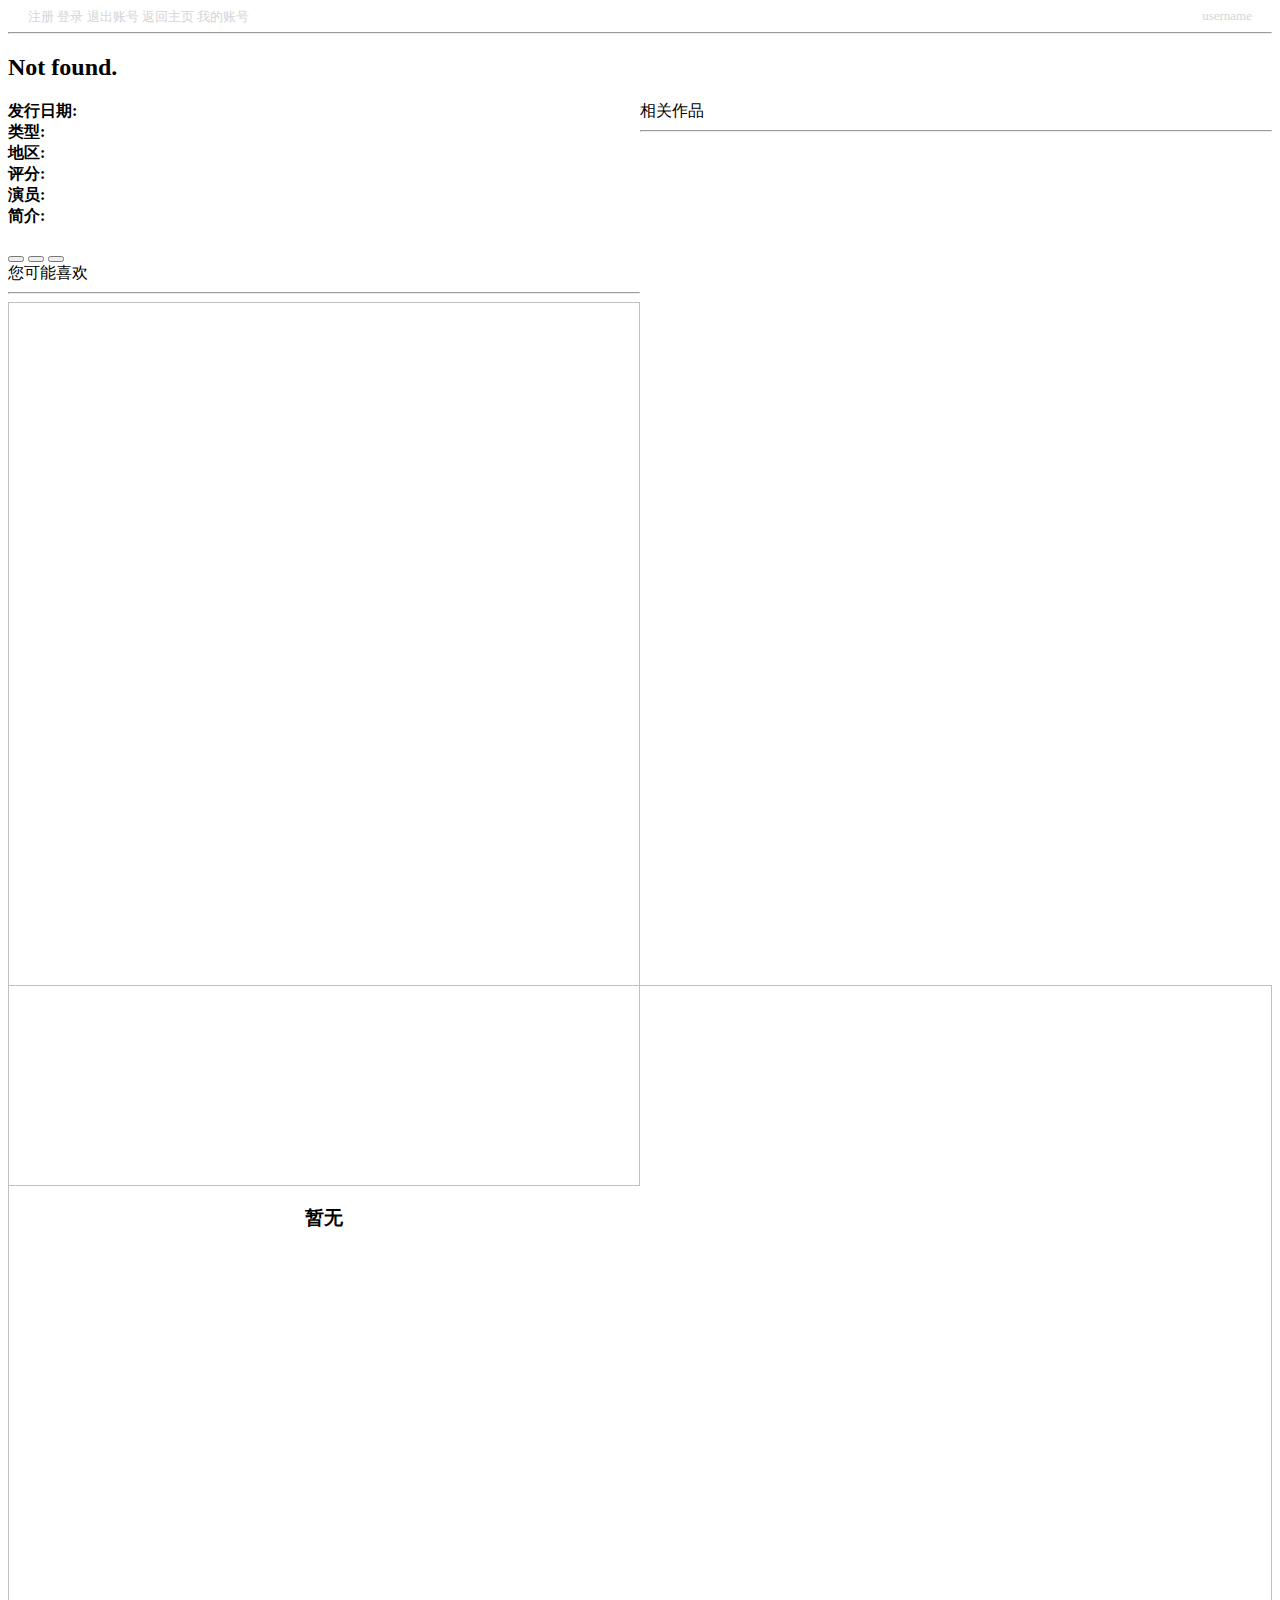
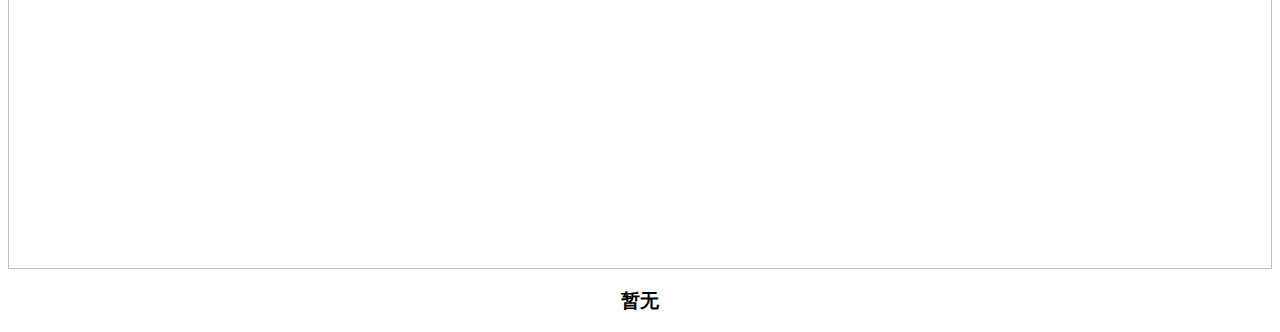
<file: src/main/resources/templates/film.html>
<html xmlns:th="http://www.w3.org/1999/xhtml">
<head xmlns:th="http://www.w3.org/1999/xhtml">
    <meta charset="utf-8">
    <link rel="stylesheet" th:href="@{/font-awesome/css/font-awesome.min.css}" type="text/css">
    <link rel="stylesheet" th:href="@{/css/film.css}">
    <script src="https://cdn.staticfile.org/jquery/1.10.2/jquery.min.js"></script>
    <script th:inline="javascript" >
         user = [[${user}]];
         films=[[${films}]];
         filmId = films[0].filmId;
         function like_click() {
             const interaction = {username: user, filmId: filmId, interested: 1};
             if (user == null) alert("您还没有登录");
            else {
                $.ajax({
                    type: 'POST',
                    data:JSON.stringify(interaction),
                    contentType: 'application/json',
                    dataType: 'json',
                    url: filmId,
                    success:function (response) { // 等待response
                        alert(response.msg);
                        if(response.valid==="true"){
                            const img = "../images/like2.png";
                            document.getElementById("like-btn").style.backgroundImage="url("+img+")";
                        }
                    }
                });
            }
        }
        function notLike_click() {
            const interaction = {username: user, filmId: filmId, interested: 0};
            if (user == null) alert("您还没有登录");
            else {
                $.ajax({
                    type: 'POST',
                    data:JSON.stringify(interaction),
                    contentType: 'application/json',
                    dataType: 'json',
                    url: filmId,
                    success:function (response) { // 等待response
                        alert(response.msg);
                        if(response.valid==="true"){
                            const img = "../images/disLike2.png";
                            document.getElementById("dislike-btn").style.backgroundImage="url("+img+")";
                        }
                    }
                });
            }
        }
        function add() {
            const interaction = {username: user, filmId: filmId, interested: 2};
            if (user == null) alert("您还没有登录");
            else {
                $.ajax({
                    type: 'POST',
                    data:JSON.stringify(interaction),
                    contentType: 'application/json',
                    dataType: 'json',
                    url: filmId,
                    success:function (response) { // 等待response
                        alert(response.msg);
                        if(response.valid==="true"){
                            const img = "../images/add2.png";
                            document.getElementById("add-btn").style.backgroundImage="url("+img+")";
                        }
                    }
                });
            }
        }

        // 以下代码借鉴 https://blog.csdn.net/xiongqiangwin1314/article/details/47864653?utm_medium=distribute.pc_relevant.none-task-blog-BlogCommendFromMachineLearnPai2-2.edu_weight&depth_1-utm_source=distribute.pc_relevant.none-task-blog-BlogCommendFromMachineLearnPai2-2.edu_weight

         function setBodyWidth(){
             var barWidthHelper=document.createElement('div');
             barWidthHelper.style.cssText="overflow:scroll; width:100px; height:100px;";
             document.body.appendChild(barWidthHelper);
             var barWidth=barWidthHelper.offsetWidth-barWidthHelper.clientWidth;
             document.body.removeChild(barWidthHelper);
             var bodyWidth=window.screen.availWidth-barWidth;
             return bodyWidth;
         }

         $(document).ready(
             function(){
                 var bodyWidth=setBodyWidth()+"px";
                 //document.body.style.width=bodyWidth;
                 $("body").css("width",bodyWidth);
             }
         );

         // 以上代码借鉴 https://blog.csdn.net/xiongqiangwin1314/article/details/47864653?utm_medium=distribute.pc_relevant.none-task-blog-BlogCommendFromMachineLearnPai2-2.edu_weight&depth_1-utm_source=distribute.pc_relevant.none-task-blog-BlogCommendFromMachineLearnPai2-2.edu_weight

    </script>
</head>

<body>

    <div class="header-container">
        <div class="user-head">
            <div style="text-align: left;font-size: small;color: #d5d5d5;padding: 0px 20px;float: left;">
                <a th:href="@{/login/register_page}">注册</a>
                <a th:href="@{/login/login_page}">登录</a>
                <a th:href="@{/main/exit}" th:if="${session.user!=null}">退出账号</a>
                <a th:href="@{/main/}">返回主页</a>
                <a th:href="@{'/users/'+${session.user}}" th:if="${session.user!=null}">我的账号</a>
            </div>
            <div  style="text-align: right;font-size: small;color: #d5d5d5;padding: 0px 20px;">
                <i class="fa fa-user-circle" aria-hidden="true"></i>&nbsp<span th:text="${session.user}">username</span>
            </div>
        </div>

    </div>

    <hr>

    <div class="not-found" th:if="${films!=null and #lists.isEmpty(films)}">
        <h2>Not found.</h2>
    </div>


    <div id="left-area" style="height: 100% ;width: 50%;float: left">
        <div class="item-container" th:href="${films!=null and #lists.size(films)>0}">

            <div>
                <img th:src="@{${films[0].poster}}" id="poster">
            </div>

            <div class="item">

                <div class="attribute" style="text-align: center">
                    <!--                    <label><b>Title:</b></label> <span>&nbsp</span>-->
                    <b><span class="value" th:text="${films[0].title}" style="font-size: 25px"></span></b>
                    <span>

                    </span>
                </div>

                <div class="attribute" th:if="${films[0].releaseDate!=null}">
                    <label><b>发行日期:</b></label> <span>&nbsp</span>
                    <span class="value" th:text="${films[0].releaseDate}"></span>
                </div>


                <div class="attribute" th:if="${films[0].genres!=null}">
                    <label><b>类型:</b></label> <span>&nbsp</span>
                    <span class="value" th:text="${films[0].genres}"></span>
                </div>

                <div class="attribute" th:if="${films[0].area!=null}">
                    <label><b>地区:</b></label> <span>&nbsp</span>
                    <span class="value" th:text="${films[0].area}"></span>
                </div>

                <div class="attribute" th:if="${films[0].rating!=null and films[0].rating>0}">
                    <label><b>评分:</b></label> <span>&nbsp</span>
                    <span class="value" th:text="${films[0].rating}" ></span>
                </div>

                <div class="attribute" th:if="${actorNames!=null}">
                    <label><b>演员:</b></label><span>&nbsp</span>
                    <span class="value" th:text="${actorNames}"></span>
                </div>


                <div class="attribute" th:if="${films[0].description!=null}">
                    <label><b>简介:</b></label> <br><span>&nbsp;</span>
                    <span class="value" th:text="${films[0].description}"></span>
                </div>

            </div>

            <div id="feedback-area">
                <!--        <form method="POST">-->
                <button type="button" id="like-btn" value="" name="like" title="喜欢" onclick="like_click()"></button>
                <button type="button" id="dislike-btn" value="" name="dislike" title="不喜欢" onclick="notLike_click()"></button>
                <button type="button" id="add-btn" value="" name="add" title="收藏" onclick="add()"></button>
                <!--        </form>-->
            </div>

        </div>





        <div id="recommend-area">
            <span>您可能喜欢</span>
            <hr>
            <div th:if="${similarFilms!=null}">
                <div th:each="film: ${similarFilms}">
                    <div class="film-container" >
                        <img th:src="@{${film.poster}}" style="height: 100%;width: 100%;">
                        <div>
                            <a class="film-title" th:href="@{'/film/'+${film.filmId}}" th:text="${film.title}"></a>
                            <span class="rating" th:if="${film.rating!=null and film.rating>0}" th:text="${film.rating}"></span>
                        </div>
                    </div>
                </div>
            </div>

            <div style="text-align: center" th:if="${similarFilms==null}">
                <h3>暂无</h3>
            </div>
        </div>

    </div>



    <div id="right-area">
        <span>相关作品</span>
        <hr>
        <div th:if="${relativeFilms!=null}">
            <div th:each="film: ${relativeFilms}">
                <div class="film-container" >
                    <img th:src="@{${film.poster}}" style="height: 100%;width: 100%;">
                    <div>
                        <a class="film-title" th:href="@{'/film/'+${film.filmId}}" th:text="${film.title}"></a>
                        <span class="rating" th:if="${film.rating!=null and film.rating>0}" th:text="${film.rating}"></span>
                    </div>
                </div>
            </div>
        </div>

        <div style="text-align: center" th:if="${relativeFilms==null}">
            <h3>暂无</h3>
        </div>
    </div>

</body>

</html>
</file>
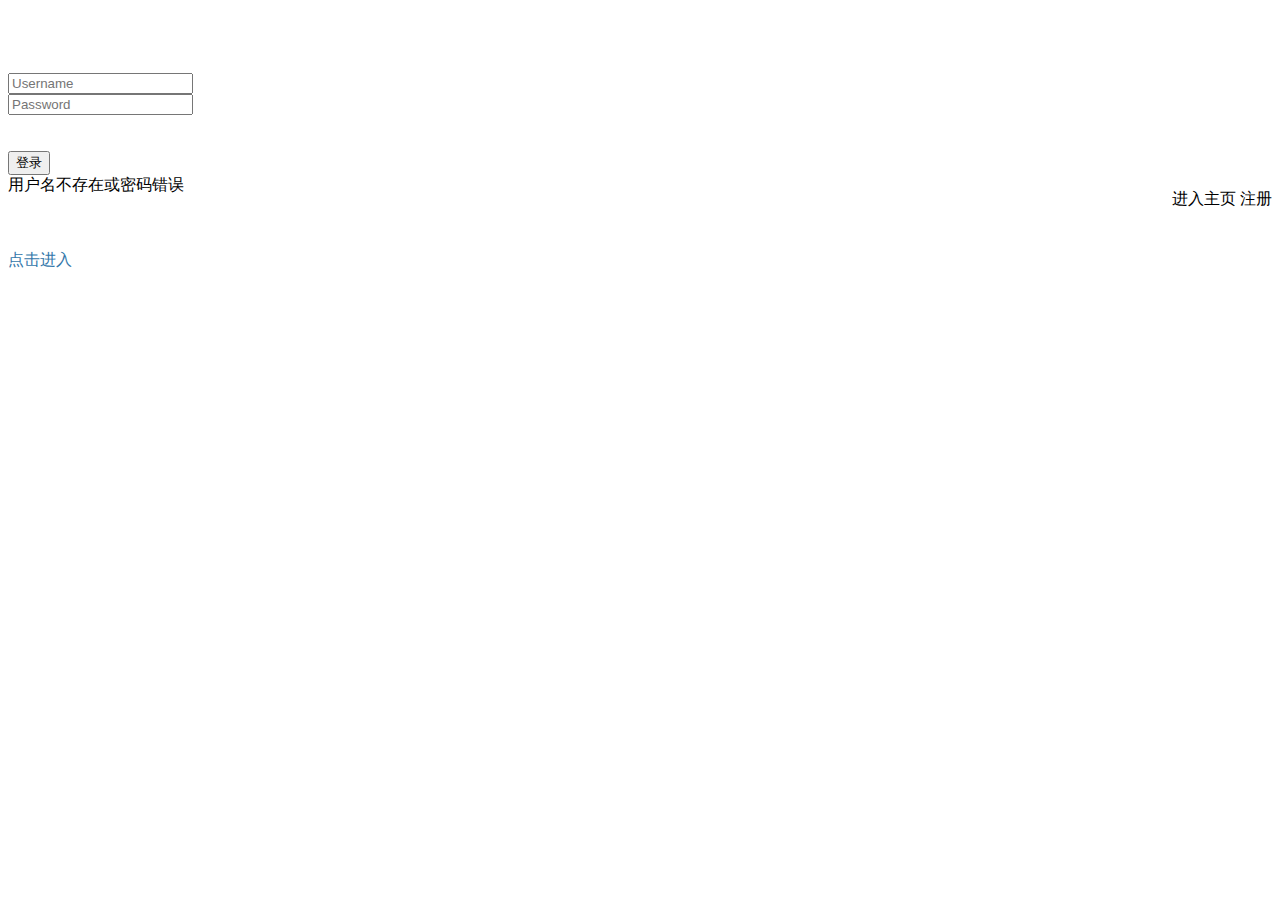
<file: src/main/resources/templates/login.html>
<html lang="en" xmlns:th="http://www.w3.org/1999/xhtml">
<head>
    <meta charset="utf-8">
    <title>登录界面</title>
    <link rel="stylesheet" th:href="@{/font-awesome/css/font-awesome.min.css}" type="text/css">
    <link rel="stylesheet" th:href="@{/css/login.css}" type="text/css">

</head>

<body>

    <div id="login-box">
        <h1 style="color: #ffffff;">登录</h1>
        <form class="form" method="post">
            
                <div class="item" th:unless="${users!=null and #lists.size(users)>0}">
                    <i class="fa fa-user-circle" style="color: #ffffff;"></i>
                    <input type="text" name="username" placeholder="Username" style="color: #ffffff;"><br>
                </div>
                <div class="item"th:unless="${users!=null and #lists.size(users)>0}">
                    <i class="fa fa-key" aria-hidden="true" style="color: #ffffff;"></i>
                    <input type="password" name="password" class="password" placeholder="Password"><br>
                </div>
                <br>
                <br>
                <div class="btn-container" th:unless="${users!=null and #lists.size(users)>0}">
                    <input id="login-button" type="submit" value="登录" >
                </div>
                <div style="float: right;margin-top: 14px;" th:unless="${users!=null and #lists.size(users)>0}">
                    <a th:href="@{/main}"> 进入主页</a>
                    <a th:href="@{/login/register_page}">注册</a>
                </div>


                <div  th:if="${users!=null}" style="clear:left;">
                    <div  th:if="${#lists.isEmpty(users)}">
                        <div class="login-fail-status" >
                            <span >用户名不存在或密码错误</span>
                        </div>
                    </div>

                    <div  th:if="${#lists.size(users)>0}">
                        <div th:each="user : ${users}">
                            <div class="login-success-status">
                                <span th:text="'登录成功，欢迎您 '+${user.username}"></span>
                            </div>
                        </div>
                        <br/><br/><br/>
                        <a th:href="@{'/main/'}" style="color: rgb(51, 119, 170);">
                            点击进入
                        </a>
                    </div>
                </div>

        </form>

    </div>


</body>
</html>
</file>
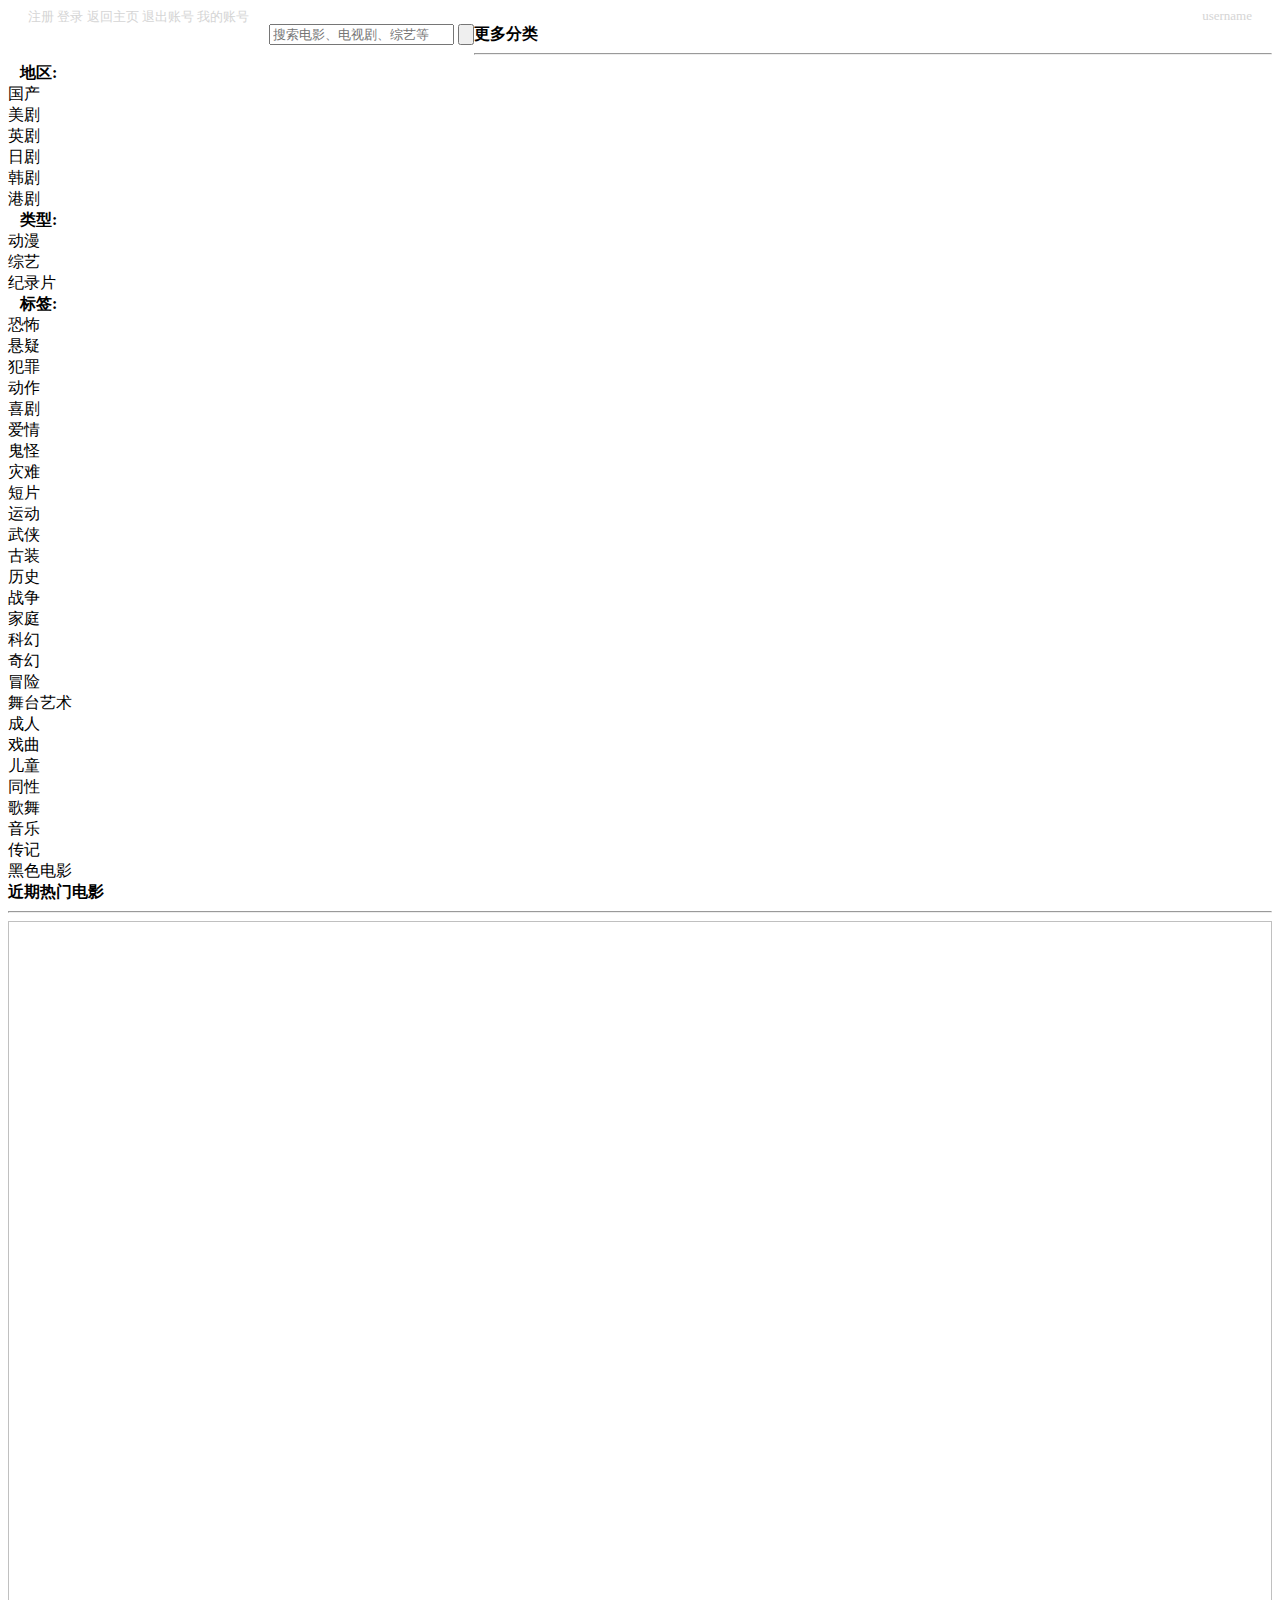
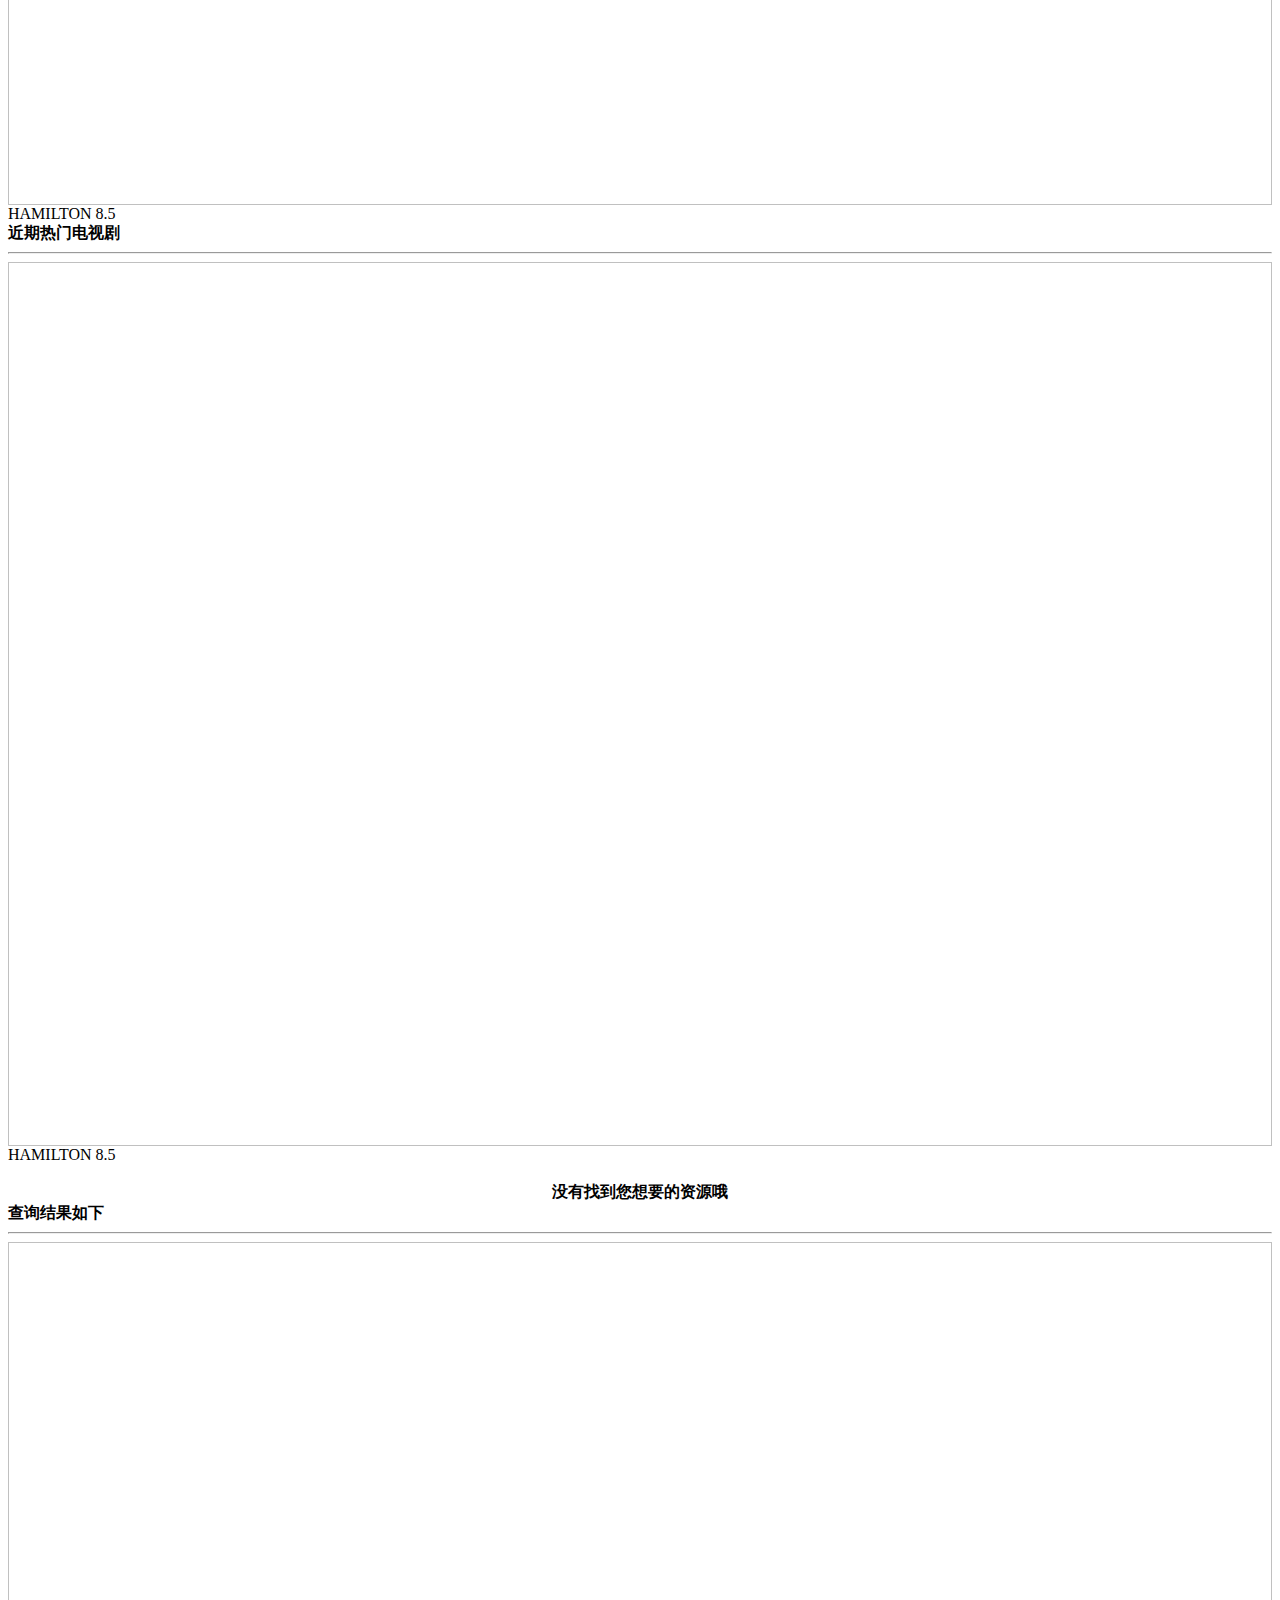
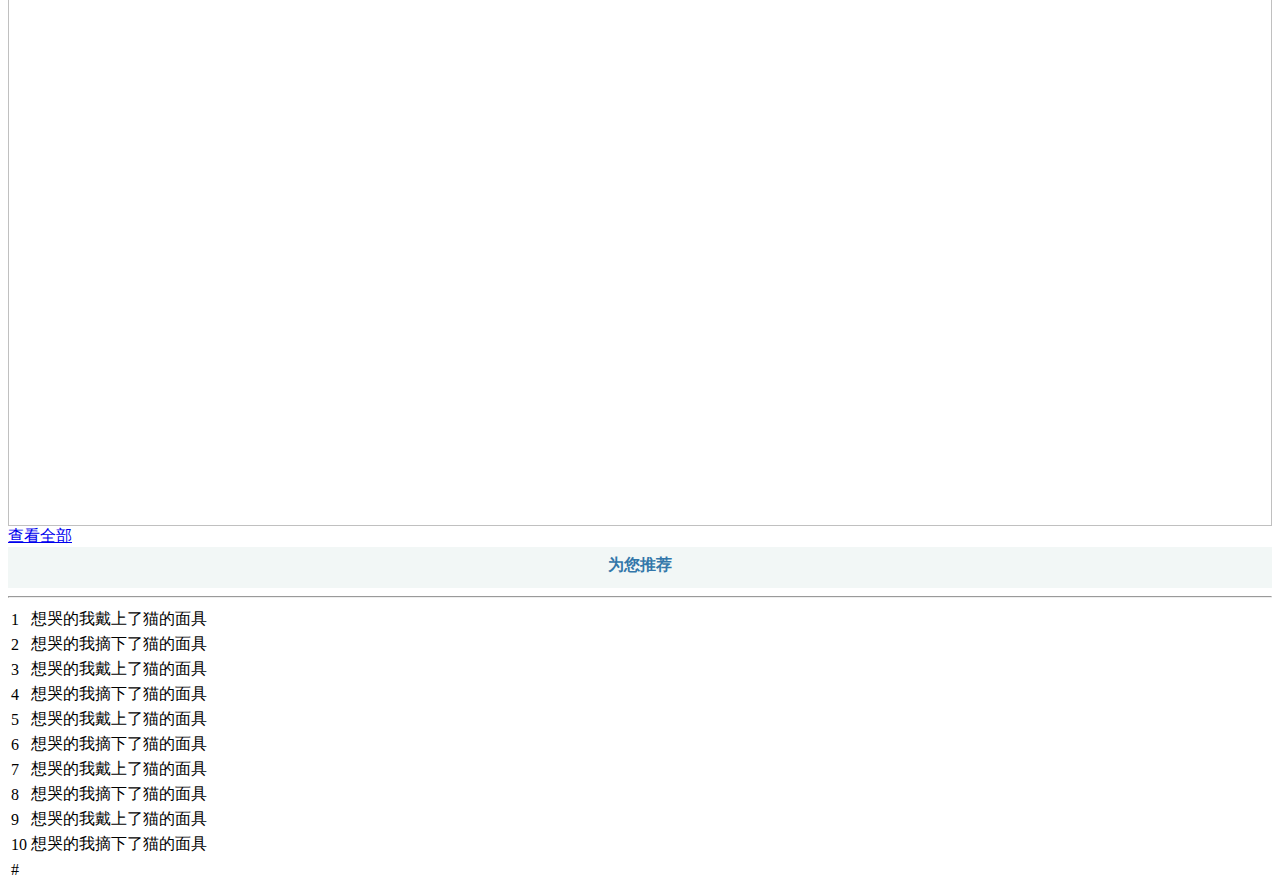
<file: src/main/resources/templates/main.html>
<html lang="en" xmlns:th="http://www.w3.org/1999/xhtml">
<head xmlns:th="http://www.w3.org/1999/xhtml">
    <meta charset="utf-8">
    <link rel="stylesheet" th:href="@{/font-awesome/css/font-awesome.min.css}" type="text/css">
    <link rel="stylesheet" th:href="@{/css/main.css}">
    <script>
        function show_more() {
            document.getElementById("result-container").style.overflow="visible";
            document.getElementById("more-btn").style.visibility="hidden";
        }

    </script>
</head>

<body>

    <div class="header-container">
        <div class="user-head">
            <div style="text-align: right;font-size: small;color: #d5d5d5;padding:0 20px ;float: left" class="user-head-msg">
                <a th:href="@{/login/register_page}">注册</a>
                <a th:href="@{/login/login_page}">登录</a>
                <a th:href="@{/main}">返回主页</a>
                <a th:href="@{/main/exit}" th:if="${session.user!=null}">退出账号</a>
                <a th:href="@{'/users/'+${session.user}}" th:if="${session.user!=null}">我的账号</a>
            </div>

            <img id="neko" th:src="@{/images/neko.png}" >

            <div  style="text-align: right;font-size: small;color: #d5d5d5;padding:0 20px ;" class="user-head-msg">
                <i class="fa fa-user-circle" aria-hidden="true"></i>&nbsp<span th:text="${session.user}">username</span>
            </div>
        </div>
        <div class="search-head">
            <i class="fa fa-film" aria-hidden="true" style="font-size: 50px;float: left;"></i>
            <form  method="POST" style="float: left;">
                <input type="text" id="search" name="search" placeholder="搜索电影、电视剧、综艺等">
                <input type="submit" value="">
            </form>
        </div>
    </div>

    <div class="tags-container">
        <span><b>更多分类</b></span>
        <hr>

        <div >
            <div>
                <span>&nbsp&nbsp&nbsp</span><span><b>地区:</b></span>
            </div>

            <div>
                <a th:href="@{/film/areas/中国}">国产</a><span>&nbsp</span>
            </div>

            <div>
                <a th:href="@{/film/areas/美国}">美剧</a><span>&nbsp</span>
            </div>

            <div>
                <a th:href="@{/film/areas/英国}">英剧</a><span>&nbsp</span>
            </div>

            <div>
                <a th:href="@{/film/areas/日本}">日剧</a><span>&nbsp</span>
            </div>

            <div>
                <a th:href="@{/film/areas/韩国}">韩剧</a><span>&nbsp</span>
            </div>

            <div>
                <a th:href="@{/film/areas/香港}">港剧</a><span>&nbsp</span>
            </div>

        </div>



        <div>
            <div>
                <span>&nbsp&nbsp&nbsp</span><span><b>类型:</b></span>
            </div>

            <div>
                <a th:href="@{/film/types/animation}">动漫</a><span>&nbsp</span>
            </div>

            <div>
                <a th:href="@{/film/types/variety}">综艺</a><span>&nbsp</span>
            </div>

            <div>
                <a th:href="@{/film/types/documentary}">纪录片</a><span>&nbsp</span>
            </div>
        </div>

        <div>
            <div>
                <span>&nbsp&nbsp&nbsp</span><span><b>标签:</b></span>
            </div>

            <div>
                <a th:href="@{/film/tags/恐怖}">恐怖</a>
            </div>

            <div>
                <a th:href="@{/film/tags/悬疑}">悬疑</a>
            </div>

            <div>
                <a th:href="@{/film/tags/犯罪}">犯罪</a>
            </div>

            <div>
                <a th:href="@{/film/tags/动作}">动作</a>
            </div>

            <div>
                <a th:href="@{/film/tags/喜剧}">喜剧</a>
            </div>

            <div>
                <a th:href="@{/film/tags/爱情}">爱情</a>
            </div>

            <div>
                <a th:href="@{/film/tags/鬼怪}">鬼怪</a>
            </div>

            <div>
                <a th:href="@{/film/tags/灾难}">灾难</a>
            </div>

            <div>
                <a th:href="@{/film/tags/短片}">短片</a>
            </div>

            <div>
                <a th:href="@{/film/tags/运动}">运动</a>
            </div>

            <div>
                <a th:href="@{/film/tags/武侠}">武侠</a>
            </div>

            <div>
                <a th:href="@{/film/tags/古装}">古装</a>
            </div>

            <div>
                <a th:href="@{/film/tags/历史}">历史</a>
            </div>

            <div>
                <a th:href="@{/film/tags/战争}">战争</a>
            </div>

            <div>
                <a th:href="@{/film/tags/家庭}">家庭</a>
            </div>

            <div>
                <a th:href="@{/film/tags/科幻}">科幻</a>
            </div>

            <div>
                <a th:href="@{/film/tags/奇幻}">奇幻</a>
            </div>

            <div>
                <a th:href="@{/film/tags/冒险}">冒险</a>
            </div>


            <div>
                <a th:href="@{/film/tags/舞台艺术}">舞台艺术</a>
            </div>

            <div>
                <a th:href="@{/film/tags/成人}">成人</a>
            </div>

            <div>
                <a th:href="@{/film/tags/戏曲}">戏曲</a>
            </div>

            <div>
                <a th:href="@{/film/tags/儿童}">儿童</a>
            </div>

            <div>
                <a th:href="@{/film/tags/同性}">同性</a>
            </div>

            <div>
                <a th:href="@{/film/tags/歌舞}">歌舞</a>
            </div>

            <div>
                <a th:href="@{/film/tags/音乐}">音乐</a>
            </div>

            <div>
                <a th:href="@{/film/tags/传记}">传记</a>
            </div>

            <div>
                <a th:href="@{/film/tags/黑色电影}">黑色电影</a>
            </div>

        </div>


    </div>

    <div class="hot-items-container" th:if="${movies!=null and result==null}">

        <span><b>近期热门电影</b></span>
        <hr >

        <div th:each="movie : ${movies}">
            <div class="film-container">
                <img th:src="@{${movie.poster}}" style="height:100%;width: 100%;">
                <div>
                    <i class="fa fa-fire" aria-hidden="true" style="color:rgb(100,190,80);" title="热门"></i> <a class="film-title" th:href="@{'/film/'+${movie.filmId}}" th:text="${movie.title}">HAMILTON</a>
                    <span class="rating" th:text="${movie.rating}">8.5</span>
                </div>
            </div>
        </div>
    </div>

    <div class="hot-items-container" th:if="${tvs!=null and result==null}">

        <span><b>近期热门电视剧</b></span>
        <hr >

        <div th:each="tv : ${tvs}">
            <div class="film-container">
                <img th:src="@{${tv.poster}}" style="height:100%;width: 100%;">
                <div>
                    <i class="fa fa-fire" aria-hidden="true" style="color:rgb(100,190,80);" title="热门"></i> <a class="film-title" th:href="@{'/film/'+${tv.filmId}}" th:text="${tv.title}">HAMILTON</a>
                    <span class="rating" th:text="${tv.rating}">8.5</span>
                </div>
            </div>
        </div>

    </div>

    <div class="hot-items-container" th:if="${result!=null}" id="result-container">

        <div th:if="${#lists.isEmpty(result)}" style="text-align: center">
            <br>
            <span><b>没有找到您想要的资源哦</b></span>
        </div>

        <div th:if="${#lists.size(result)>0}">
            <span><b>查询结果如下</b></span>
            <hr>
            <div th:each="film :${result}">
                <div class="film-container">
                    <img th:src="@{${film.poster}}" style="height:100%;width: 100%;">
                    <div>
                        <a class="film-title" th:href="@{'/film/'+${film.filmId}}" th:text="${film.title}"></a>
                        <span class="rating" th:if="${film.rating!=null and film.rating>0}" th:text="${film.rating}"></span>
                    </div>
                </div>
            </div>
        </div>

    </div>

    <div id="more" th:if="${result!=null and #lists.size(result)>10 }">
        <a href="#"  id="more-btn" onclick="show_more()">查看全部</a>
    </div>

    <div class="recommend-area">
        <div style="background-color: rgb(242, 247, 246);height: 25px;padding:8px ;text-align: center">
            <span style="color: rgb(51,119,170);"><b>为您推荐</b></span>
        </div>
        <hr>

        <div th:if="${films==null}">
            <table>
                <tbody>
                <tr>
                    <td class="order">1</td>
                    <td class="title"><a>想哭的我戴上了猫的面具</a></td>
                </tr>
                <tr>
                    <td class="order">2</td>
                    <td class="title">想哭的我摘下了猫的面具</td>
                </tr>
                <tr>
                    <td class="order">3</td>
                    <td class="title"><a>想哭的我戴上了猫的面具</a></td>
                </tr>
                <tr>
                    <td class="order">4</td>
                    <td class="title">想哭的我摘下了猫的面具</td>
                </tr>
                <tr>
                    <td class="order">5</td>
                    <td class="title"><a>想哭的我戴上了猫的面具</a></td>
                </tr>
                <tr>
                    <td class="order">6</td>
                    <td class="title"><a>想哭的我摘下了猫的面具</a></td>
                </tr>
                <tr>
                    <td class="order">7</td>
                    <td class="title">想哭的我戴上了猫的面具</td>
                </tr>
                <tr>
                    <td class="order">8</td>
                    <td class="title"><a>想哭的我摘下了猫的面具</a></td>
                </tr>
                <tr>
                    <td class="order">9</td>
                    <td class="title">想哭的我戴上了猫的面具</td>
                </tr>
                <tr>
                    <td class="order">10</td>
                    <td class="title"><a>想哭的我摘下了猫的面具</a></td>
                </tr>
                </tbody>
            </table>
        </div>

        <div th:if="${films!=null}">
            <table>
                <tbody>
                <tr th:each="film : ${films}">
                    <td class="order">#</td>
                    <td class="title"><a th:text="${film.title}" th:href="@{'/film/'+${film.filmId}}" style="color: rgb(51,119,170);text-decoration-line: none"></a></td>
                </tr>
                </tbody>
            </table>
        </div>
    </div>

<!--    <footer style="    width: 45%;-->
<!--    height: 8%;-->
<!--    margin-top: 50px;-->
<!--    margin-left: 17%;-->
<!--    margin-right: 30%;-->
<!--    text-align: center;">-->
<!--        <hr>-->
<!--        <span style="font-size: 12px;margin-top: 0;">CopyRight</span>-->
<!--    </footer>-->

</body>
</file>
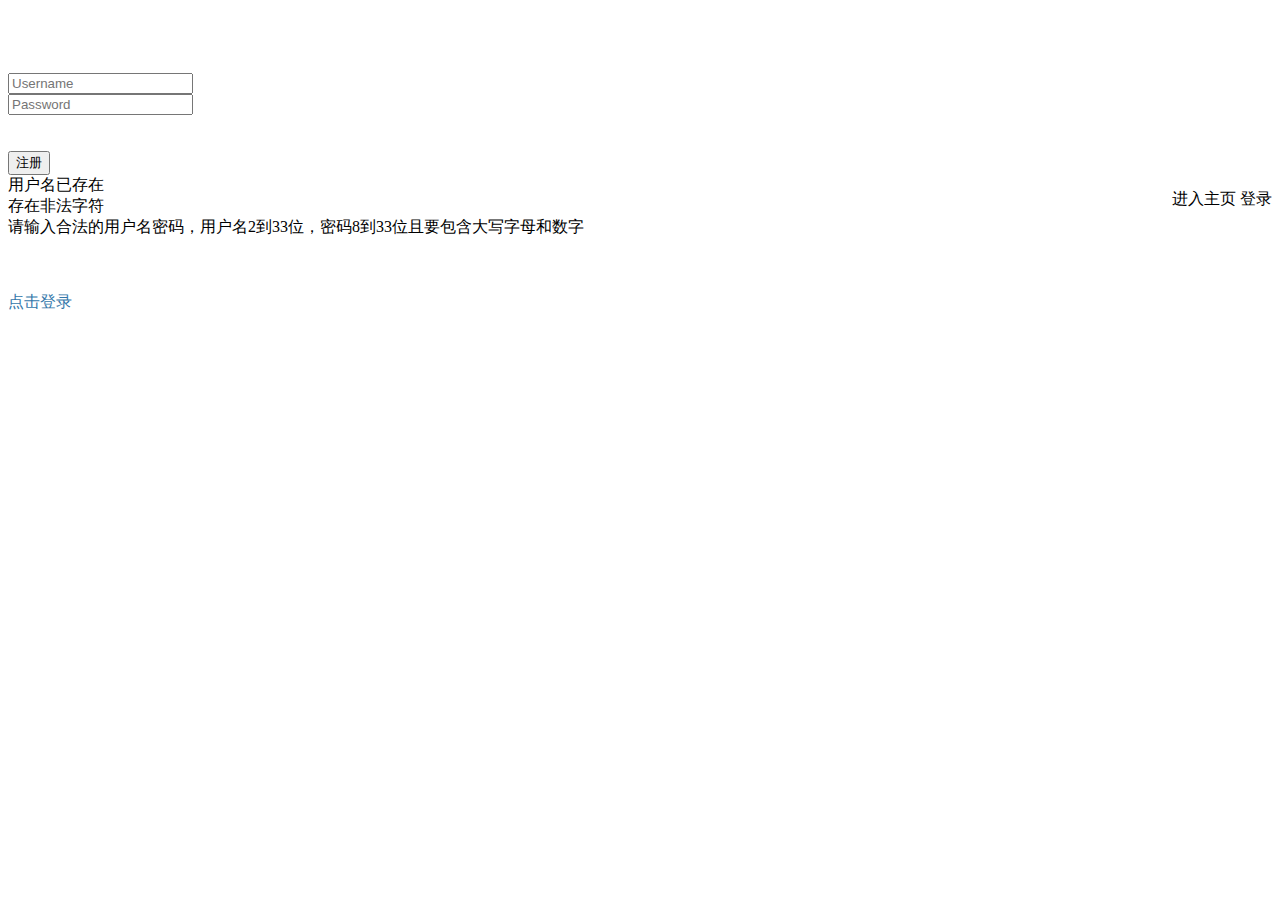
<file: src/main/resources/templates/register.html>
<html lang="en" xmlns:th="http://www.w3.org/1999/xhtml">
<head>
    <meta charset="utf-8">
    <title>注册界面</title>
    <link rel="stylesheet" th:href="@{/font-awesome/css/font-awesome.min.css}" type="text/css">
    <link rel="stylesheet" th:href="@{/css/login.css}" type="text/css">
    <script>
        // 以下代码借鉴 https://blog.csdn.net/xiongqiangwin1314/article/details/47864653?utm_medium=distribute.pc_relevant.none-task-blog-BlogCommendFromMachineLearnPai2-2.edu_weight&depth_1-utm_source=distribute.pc_relevant.none-task-blog-BlogCommendFromMachineLearnPai2-2.edu_weight

        function setBodyWidth(){
            var barWidthHelper=document.createElement('div');
            barWidthHelper.style.cssText="overflow:scroll; width:100px; height:100px;";
            document.body.appendChild(barWidthHelper);
            var barWidth=barWidthHelper.offsetWidth-barWidthHelper.clientWidth;
            document.body.removeChild(barWidthHelper);
            var bodyWidth=window.screen.availWidth-barWidth;
            return bodyWidth;
        }

        $(document).ready(
            function(){
                var bodyWidth=setBodyWidth()+"px";
                //document.body.style.width=bodyWidth;
                $("body").css("width",bodyWidth);
            }
        );

        // 以上代码借鉴 https://blog.csdn.net/xiongqiangwin1314/article/details/47864653?utm_medium=distribute.pc_relevant.none-task-blog-BlogCommendFromMachineLearnPai2-2.edu_weight&depth_1-utm_source=distribute.pc_relevant.none-task-blog-BlogCommendFromMachineLearnPai2-2.edu_weight

    </script>
</head>

<body>

<div id="login-box">
    <h1 style="color: #ffffff;">注册</h1>
    <form class="form" method="post">

        <div class="item" th:if="${valid!=0}">
            <i class="fa fa-user-circle" style="color: #ffffff;"></i>
            <input type="text" name="username" placeholder="Username" style="color: #ffffff;"><br>
        </div>
        <div class="item" th:if="${valid!=0}">
            <i class="fa fa-key" aria-hidden="true" style="color: #ffffff;"></i>
            <input type="password" name="password" class="password" placeholder="Password"><br>
        </div>
        <br>
        <br>

        <div class="btn-container" th:if="${valid!=0}">
            <input id="login-button" type="submit" value="注册"  >
        </div>

        <div class="item" th:if="${valid!=0}" style="float: right;margin-top: 14px;">
            <a th:href="@{/main}"> 进入主页</a>
            <a th:href="@{/login/login_page}">登录</a>
        </div>




        <div class="item" th:if="${valid!=4}">
            <div th:if="${valid==1}" style="clear: left;">
                <div class="login-fail-status" >
                    <span >用户名已存在</span>
                </div>
            </div>

            <div th:if="${valid==3}" style="clear: left;">
                <div class="login-fail-status" >
                    <span >存在非法字符</span>
                </div>
            </div>

            <div th:if="${valid==2}" style="clear:left;">
                <div class="login-fail-status">
                    <span>请输入合法的用户名密码，用户名2到33位，密码8到33位且要包含大写字母和数字</span>
                </div>
            </div>

            <div th:if="${valid==0}">
                    <div class="login-success-status">
                        <span th:text="注册成功，欢迎您"></span>
                    </div>
                <br/><br/><br/>
                <a th:href="@{/login/login_page}" style="color: rgb(51, 119, 170);">
                    点击登录
                </a>
            </div>
        </div>
    </form>

</div>


</body>
</html>
</file>
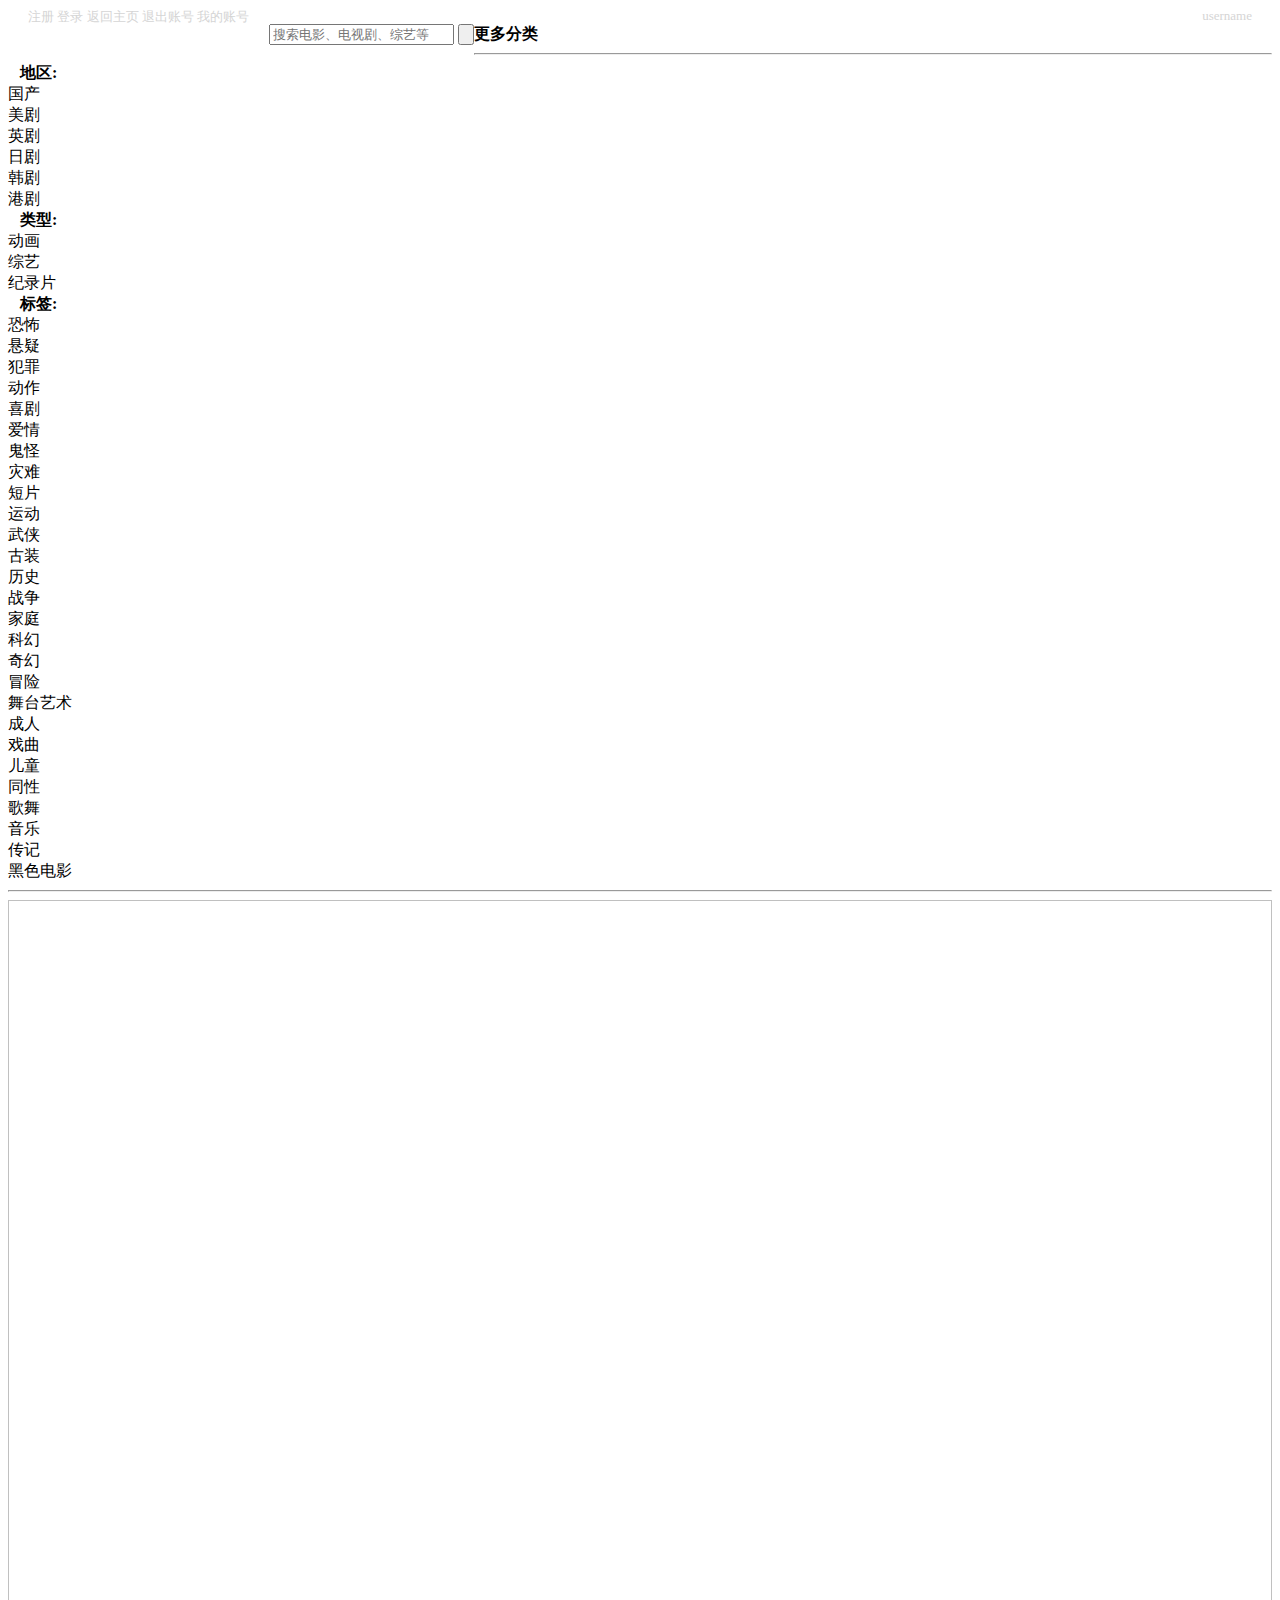
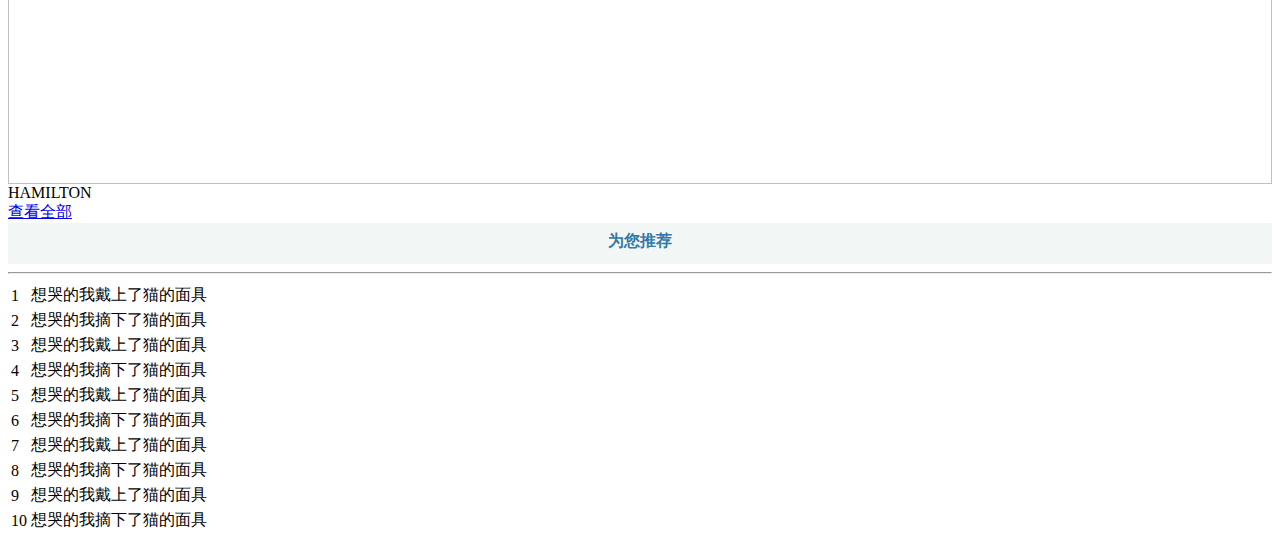
<file: src/main/resources/templates/tag.html>
<html lang="en" xmlns:th="http://www.w3.org/1999/xhtml">
<head xmlns:th="http://www.w3.org/1999/xhtml">
    <meta charset="utf-8">
    <link rel="stylesheet" th:href="@{/font-awesome/css/font-awesome.min.css}" type="text/css">
    <link rel="stylesheet" th:href="@{/css/main.css}">
    <script>
        function show_more() {
            document.getElementById("hot-items-container").style.overflow="visible";
            document.getElementById("more-btn").style.visibility="hidden";
        }

        // 以下代码借鉴 https://blog.csdn.net/xiongqiangwin1314/article/details/47864653?utm_medium=distribute.pc_relevant.none-task-blog-BlogCommendFromMachineLearnPai2-2.edu_weight&depth_1-utm_source=distribute.pc_relevant.none-task-blog-BlogCommendFromMachineLearnPai2-2.edu_weight

        function setBodyWidth(){
            var barWidthHelper=document.createElement('div');
            barWidthHelper.style.cssText="overflow:scroll; width:100px; height:100px;";
            document.body.appendChild(barWidthHelper);
            var barWidth=barWidthHelper.offsetWidth-barWidthHelper.clientWidth;
            document.body.removeChild(barWidthHelper);
            var bodyWidth=window.screen.availWidth-barWidth;
            return bodyWidth;
        }

        $(document).ready(
            function(){
                var bodyWidth=setBodyWidth()+"px";
                //document.body.style.width=bodyWidth;
                $("body").css("width",bodyWidth);
            }
        );

        // 以上代码借鉴 https://blog.csdn.net/xiongqiangwin1314/article/details/47864653?utm_medium=distribute.pc_relevant.none-task-blog-BlogCommendFromMachineLearnPai2-2.edu_weight&depth_1-utm_source=distribute.pc_relevant.none-task-blog-BlogCommendFromMachineLearnPai2-2.edu_weight


    </script>
</head>


<body>

    <div class="header-container">
        <div class="user-head">
            <div style="text-align: right;font-size: small;color: #d5d5d5;padding:0 20px ;float: left" class="user-head-msg">
                <a th:href="@{/login/register_page}">注册</a>
                <a th:href="@{/login/login_page}">登录</a>
                <a th:href="@{/main}">返回主页</a>
                <a th:href="@{/main/exit}" th:if="${session.user!=null}">退出账号</a>
                <a th:href="@{'/users/'+${session.user}}" th:if="${session.user!=null}">我的账号</a>
            </div>

            <img id="neko" th:src="@{/images/neko.png}" >

            <div  style="text-align: right;font-size: small;color: #d5d5d5;padding:0 20px ;" class="user-head-msg">
                <i class="fa fa-user-circle" aria-hidden="true"></i>&nbsp<span th:text="${user}">username</span>
            </div>
        </div>
        <div class="search-head">
            <i class="fa fa-film" aria-hidden="true" style="font-size: 50px;float: left;"></i>
            <form  method="POST" style="float: left;">
                <input type="text" id="search" name="search" placeholder="搜索电影、电视剧、综艺等">
                <input type="submit" value="">
            </form>
        </div>
    </div>

    <div class="tags-container">
        <span><b>更多分类</b></span>
        <hr>

        <div >
            <div>
                <span>&nbsp&nbsp&nbsp</span><span><b>地区:</b></span>
            </div>

            <div>
                <a th:href="@{/film/areas/中国}">国产</a><span>&nbsp</span>
            </div>

            <div>
                <a th:href="@{/film/areas/美国}">美剧</a><span>&nbsp</span>
            </div>

            <div>
                <a th:href="@{/film/areas/英国}">英剧</a><span>&nbsp</span>
            </div>

            <div>
                <a th:href="@{/film/areas/日本}">日剧</a><span>&nbsp</span>
            </div>

            <div>
                <a th:href="@{/film/areas/韩国}">韩剧</a><span>&nbsp</span>
            </div>

            <div>
                <a th:href="@{/film/areas/香港}">港剧</a><span>&nbsp</span>
            </div>

        </div>

        <div>
            <div>
                <span>&nbsp&nbsp&nbsp</span><span><b>类型:</b></span>
            </div>

            <div>
                <a th:href="@{/film/types/动画}">动画</a><span>&nbsp</span>
            </div>

            <div>
                <a th:href="@{/film/types/综艺}">综艺</a><span>&nbsp</span>
            </div>

            <div>
                <a th:href="@{/film/types/纪录片}">纪录片</a><span>&nbsp</span>
            </div>
        </div>

        <div>
            <div>
                <span>&nbsp&nbsp&nbsp</span><span><b>标签:</b></span>
            </div>

            <div>
                <a th:href="@{/film/tags/恐怖}">恐怖</a>
            </div>

            <div>
                <a th:href="@{/film/tags/悬疑}">悬疑</a>
            </div>

            <div>
                <a th:href="@{/film/tags/犯罪}">犯罪</a>
            </div>

            <div>
                <a th:href="@{/film/tags/动作}">动作</a>
            </div>

            <div>
                <a th:href="@{/film/tags/喜剧}">喜剧</a>
            </div>

            <div>
                <a th:href="@{/film/tags/爱情}">爱情</a>
            </div>

            <div>
                <a th:href="@{/film/tags/鬼怪}">鬼怪</a>
            </div>

            <div>
                <a th:href="@{/film/tags/灾难}">灾难</a>
            </div>

            <div>
                <a th:href="@{/film/tags/短片}">短片</a>
            </div>

            <div>
                <a th:href="@{/film/tags/运动}">运动</a>
            </div>

            <div>
                <a th:href="@{/film/tags/武侠}">武侠</a>
            </div>

            <div>
                <a th:href="@{/film/tags/古装}">古装</a>
            </div>

            <div>
                <a th:href="@{/film/tags/历史}">历史</a>
            </div>

            <div>
                <a th:href="@{/film/tags/战争}">战争</a>
            </div>

            <div>
                <a th:href="@{/film/tags/家庭}">家庭</a>
            </div>

            <div>
                <a th:href="@{/film/tags/科幻}">科幻</a>
            </div>

            <div>
                <a th:href="@{/film/tags/奇幻}">奇幻</a>
            </div>

            <div>
                <a th:href="@{/film/tags/冒险}">冒险</a>
            </div>


            <div>
                <a th:href="@{/film/tags/舞台艺术}">舞台艺术</a>
            </div>

            <div>
                <a th:href="@{/film/tags/成人}">成人</a>
            </div>

            <div>
                <a th:href="@{/film/tags/戏曲}">戏曲</a>
            </div>

            <div>
                <a th:href="@{/film/tags/儿童}">儿童</a>
            </div>

            <div>
                <a th:href="@{/film/tags/同性}">同性</a>
            </div>

            <div>
                <a th:href="@{/film/tags/歌舞}">歌舞</a>
            </div>

            <div>
                <a th:href="@{/film/tags/音乐}">音乐</a>
            </div>

            <div>
                <a th:href="@{/film/tags/传记}">传记</a>
            </div>

            <div>
                <a th:href="@{/film/tags/黑色电影}">黑色电影</a>
            </div>

        </div>

    </div>

    <div class="hot-items-container" th:if="${found}" id="hot-items-container">

    <!--    <span th:text="${tag}" ><b></b></span>-->
        <b><span th:text="${key}"></span></b>
        <hr >

        <div th:each="film : ${films}">
            <div class="film-container">
                <img th:src="@{${film.poster}}" style="height:100%;width: 100%;">
                <div>
                    <!--<i class="fa fa-fire" aria-hidden="true" style="color:rgb(100,190,80);" ></i>-->
                    <a class="film-title" th:href="@{'/film/'+${film.filmId}}" th:text="${film.title}">HAMILTON</a>
                    <span class="rating" th:text="${film.rating}" th:if="${film.rating>0}"></span>
                </div>
            </div>
        </div>
    </div>

    <div id="more" th:if="${found and #lists.size(films)>10 }">
        <a href="#"  id="more-btn" onclick="show_more()">查看全部</a>
    </div>

    <div class="recommend-area">
        <div style="background-color: rgb(242, 247, 246);height: 25px;padding:8px ;text-align: center">
            <span style="color: rgb(51,119,170);"><b>为您推荐</b></span>
        </div>
        <hr>

        <div>
            <table>
                <tbody>
                <tr>
                    <td class="order">1</td>
                    <td class="title"><a>想哭的我戴上了猫的面具</a></td>
                </tr>
                <tr>
                    <td class="order">2</td>
                    <td class="title">想哭的我摘下了猫的面具</td>
                </tr>
                <tr>
                    <td class="order">3</td>
                    <td class="title"><a>想哭的我戴上了猫的面具</a></td>
                </tr>
                <tr>
                    <td class="order">4</td>
                    <td class="title">想哭的我摘下了猫的面具</td>
                </tr>
                <tr>
                    <td class="order">5</td>
                    <td class="title"><a>想哭的我戴上了猫的面具</a></td>
                </tr>
                <tr>
                    <td class="order">6</td>
                    <td class="title"><a>想哭的我摘下了猫的面具</a></td>
                </tr>
                <tr>
                    <td class="order">7</td>
                    <td class="title">想哭的我戴上了猫的面具</td>
                </tr>
                <tr>
                    <td class="order">8</td>
                    <td class="title"><a>想哭的我摘下了猫的面具</a></td>
                </tr>
                <tr>
                    <td class="order">9</td>
                    <td class="title">想哭的我戴上了猫的面具</td>
                </tr>
                <tr>
                    <td class="order">10</td>
                    <td class="title"><a>想哭的我摘下了猫的面具</a></td>
                </tr>
                </tbody>
            </table>
        </div>
    </div>



</body>
</file>
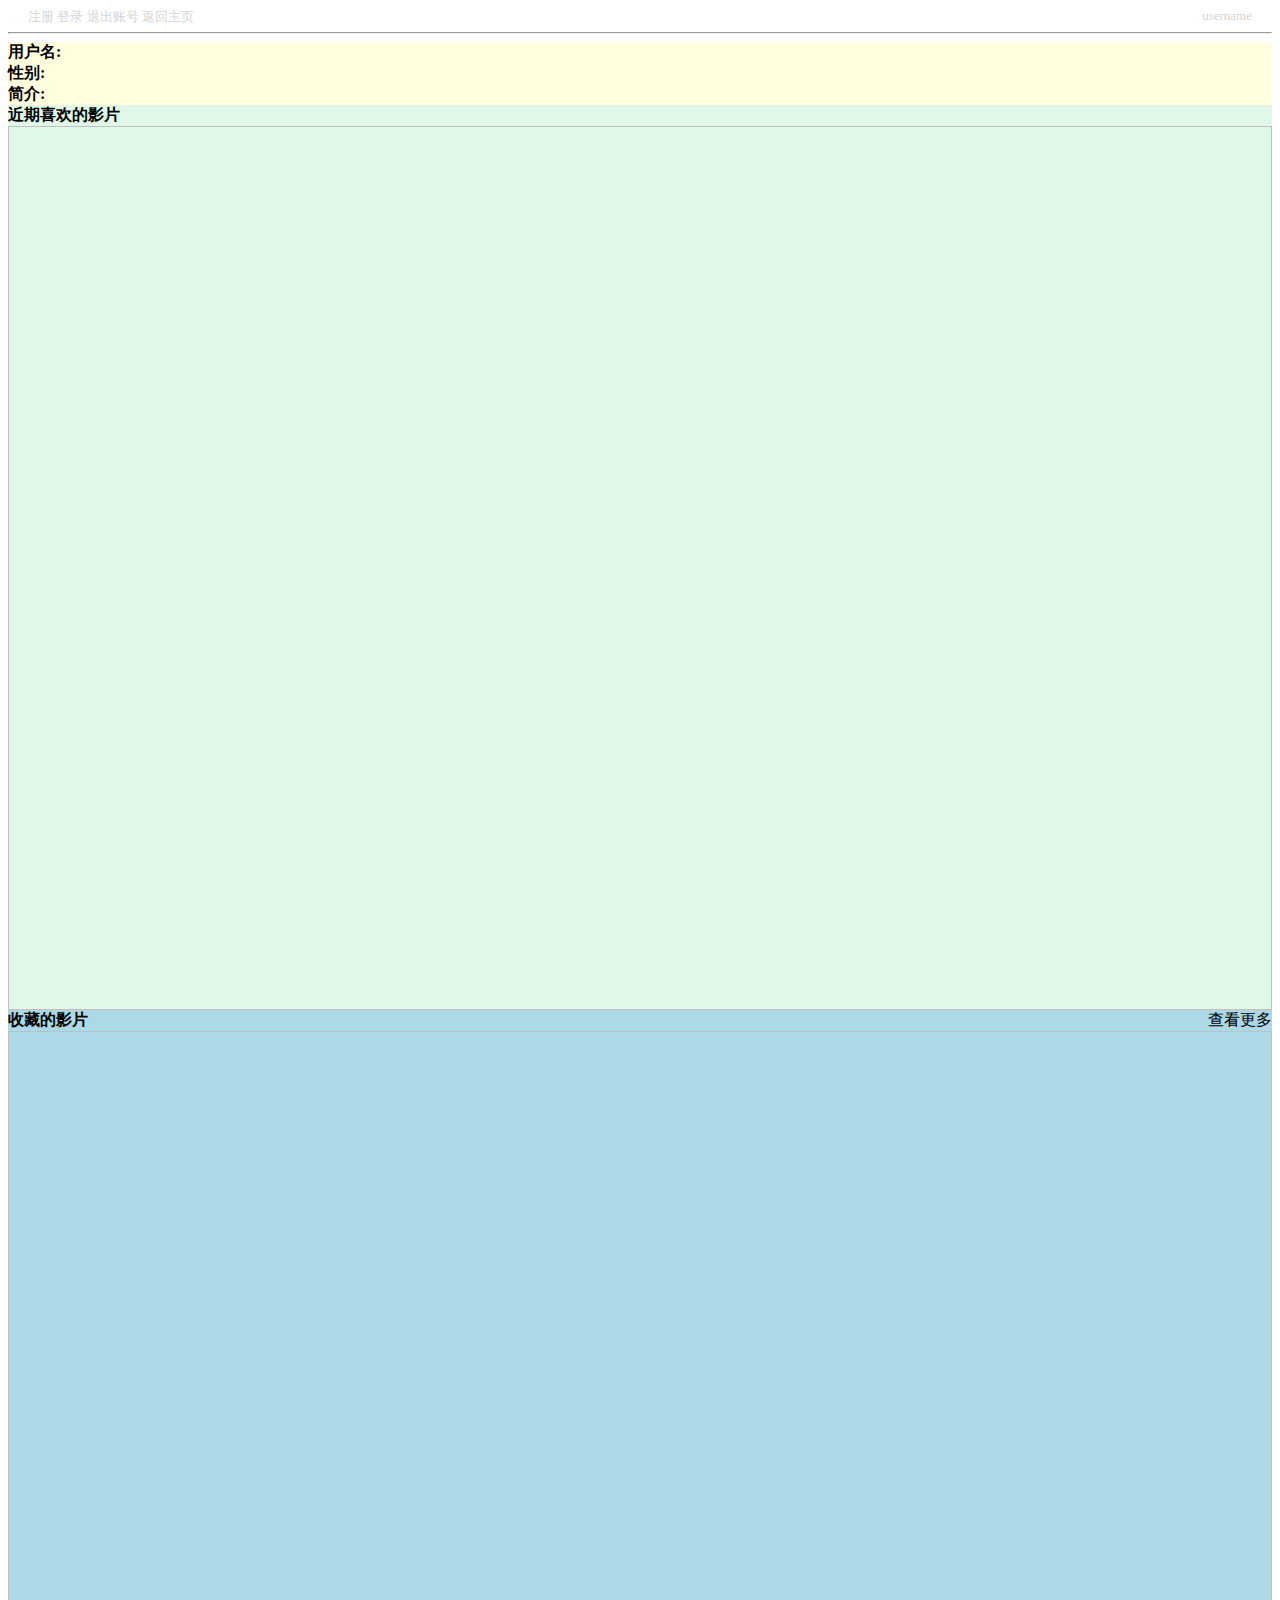
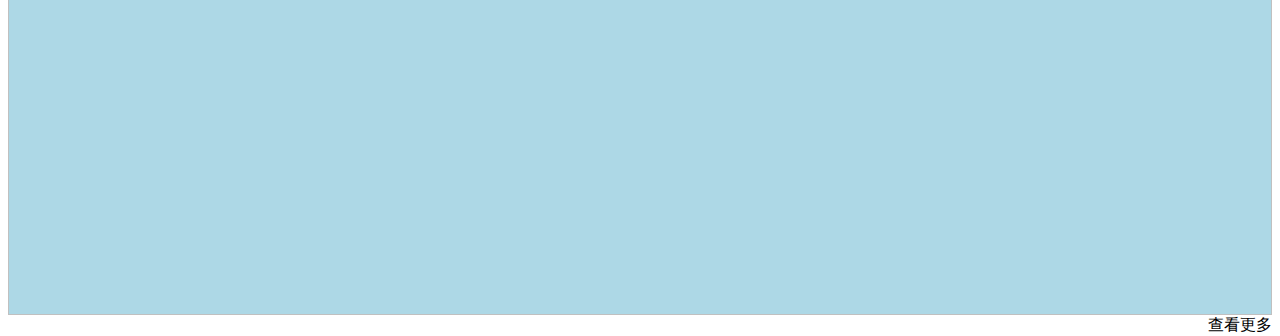
<file: src/main/resources/templates/user.html>
<html xmlns:th="http://www.w3.org/1999/xhtml">
<head xmlns:th="http://www.w3.org/1999/xhtml">
    <meta charset="utf-8">
    <link rel="stylesheet" th:href="@{/font-awesome/css/font-awesome.min.css}" type="text/css">
    <link rel="stylesheet" th:href="@{/css/user.css}">
    <script>
        // 以下代码借鉴 https://blog.csdn.net/xiongqiangwin1314/article/details/47864653?utm_medium=distribute.pc_relevant.none-task-blog-BlogCommendFromMachineLearnPai2-2.edu_weight&depth_1-utm_source=distribute.pc_relevant.none-task-blog-BlogCommendFromMachineLearnPai2-2.edu_weight

        function setBodyWidth(){
            var barWidthHelper=document.createElement('div');
            barWidthHelper.style.cssText="overflow:scroll; width:100px; height:100px;";
            document.body.appendChild(barWidthHelper);
            var barWidth=barWidthHelper.offsetWidth-barWidthHelper.clientWidth;
            document.body.removeChild(barWidthHelper);
            var bodyWidth=window.screen.availWidth-barWidth;
            return bodyWidth;
        }

        $(document).ready(
            function(){
                var bodyWidth=setBodyWidth()+"px";
                //document.body.style.width=bodyWidth;
                $("body").css("width",bodyWidth);
            }
        );

        // 以上代码借鉴 https://blog.csdn.net/xiongqiangwin1314/article/details/47864653?utm_medium=distribute.pc_relevant.none-task-blog-BlogCommendFromMachineLearnPai2-2.edu_weight&depth_1-utm_source=distribute.pc_relevant.none-task-blog-BlogCommendFromMachineLearnPai2-2.edu_weight

    </script>
</head>

<body>

    <div class="header-container">
        <div class="user-head">
            <div style="text-align: left;font-size: small;color: #d5d5d5;padding: 0px 20px;float: left;">
                <a th:href="@{/login/register_page}">注册</a>
                <a th:href="@{/login/login_page}">登录</a>
                <a th:href="@{/main/exit}" th:if="${session.user!=null}">退出账号</a>
                <a th:href="@{/main/}">返回主页</a>
            </div>
            <div  style="text-align: right;font-size: small;color: #d5d5d5;padding: 0px 20px;">
                <i class="fa fa-user-circle" aria-hidden="true"></i>&nbsp<span th:text="${session.user}">username</span>
            </div>
        </div>

    </div>

    <hr>

    <div class="user-info-area" style="background-color: lightyellow">
        <img th:src="@{/images/pic.png}">

        <div id="user-info-container">
            <span><b>用户名:&nbsp</b></span><span th:text="${session.user}"></span>
            <br>
            <span><b>性别:&nbsp</b></span>
            <br>
            <span><b>简介:&nbsp</b></span>
        </div>
    </div>


    <div id="area2">

        <div class="items-container" style="background-color: #e1f7e8">
            <span><b>近期喜欢的影片</b></span>
            <br>

            <div th:each="film : ${recentLiked}">
                <div class="film-container">
                    <img th:src="@{${film.poster}}" style="height: 100%;width: 100%;">
                    <div>
                        <a class="film-title" th:href="@{'/film/'+${film.filmId}}" th:text="${film.title}"></a>
                        <span class="rating" th:if="${film.rating!=null}" th:text="${film.rating}"></span>
                    </div>
                </div>
            </div>
            <span style="float: right;clear: left"> 查看更多</span>
        </div>


        <div class="items-container" style="background-color: lightblue">
            <span><b>收藏的影片</b></span>
            <br>

            <div th:each="film : ${recentAdded}">
                <div class="film-container">
                    <img th:src="@{${film.poster}}" style="height: 100%;width: 100%;">
                    <div>
                        <a class="film-title" th:href="@{'/film/'+${film.filmId}}" th:text="${film.title}"></a>
                        <span class="rating" th:if="${film.rating!=null}" th:text="${film.rating}"></span>
                    </div>
                </div>
            </div>
            <span style="float:right;clear:left;"> 查看更多</span>
        </div>


    </div>



</body>

</html>
</file>
